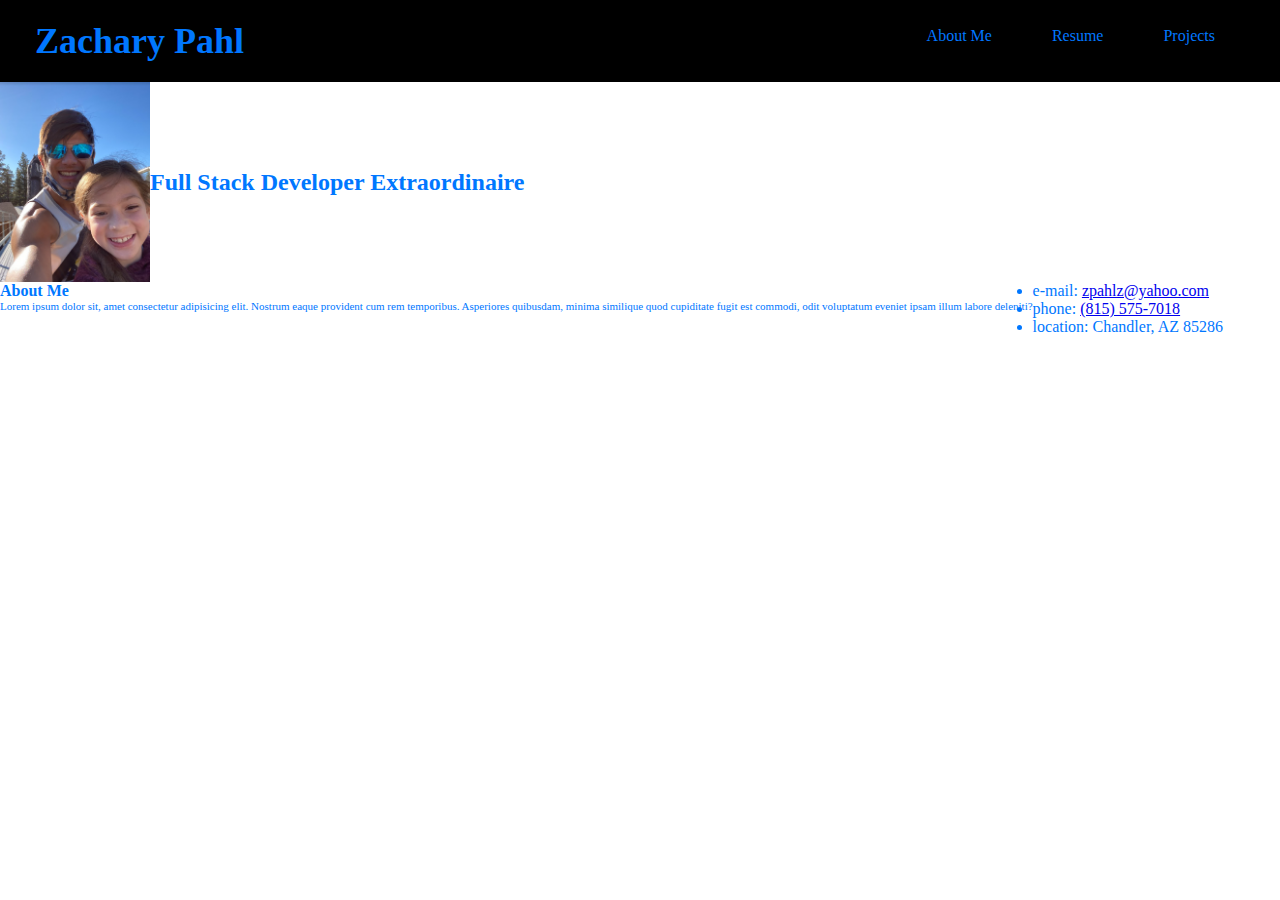
<file: index.html>
<!DOCTYPE html>
<html lang="en">
  <head>
    <meta charset="UTF-8" />
    <meta http-equiv="X-UA-Compatible" content="IE=edge" />
    <meta name="viewport" content="width=device-width, initial-scale=1.0" />
    <link rel="stylesheet" href="./Assets/style.css" />
    <title>Home</title>
  </head>

  <body>
    <!--TODO: Make sticky-->
    <!--Header & Nav-->
    <header>
      <h1>
        <a href="./">Zachary Pahl</a>
      </h1>
      <nav>
        <!--Nav-->
        <ul>
          <li><a href="./">About Me</a></li>
          <li><a href="./resume.html">Resume</a></li>
          <li><a href="./projects.html">Projects</a></li>
        </ul>
      </nav>
    </header>
    <main class="home">
      <!--Home Page Card-->
      <div class="center-aligned">
        <!--Picture-->
        <img
          src="Assets\images\self-portrait.PNG"
          alt="Self portrait of Zach Pahl"
          width="150"
          height="200"
        />
      </div>
      <div class="center-aligned">
        <!--Name&Job Title-->
        <h2>Full Stack Developer Extraordinaire</h2> 
      </div>
      <div class="about-me">
        <!--About Me paragraph-->
        <h2>About Me</h2>
        <p>
          Lorem ipsum dolor sit, amet consectetur adipisicing elit. Nostrum
          eaque provident cum rem temporibus. Asperiores quibusdam, minima
          similique quod cupiditate fugit est commodi, odit voluptatum eveniet
          ipsam illum labore deleniti?
        </p>
      </div>
      <div>
        <!--Contact Info-->
        <ul>
          <li>
            e-mail: <a href="mailto:zpahlz@yahoo.com">zpahlz@yahoo.com</a>
          </li>
          <li>phone: <a href="tel:8155757018">(815) 575-7018</a></li>
          <li>location: Chandler, AZ 85286</li>
        </ul>
      </div>
    </main>
  </body>
</html>
</file>
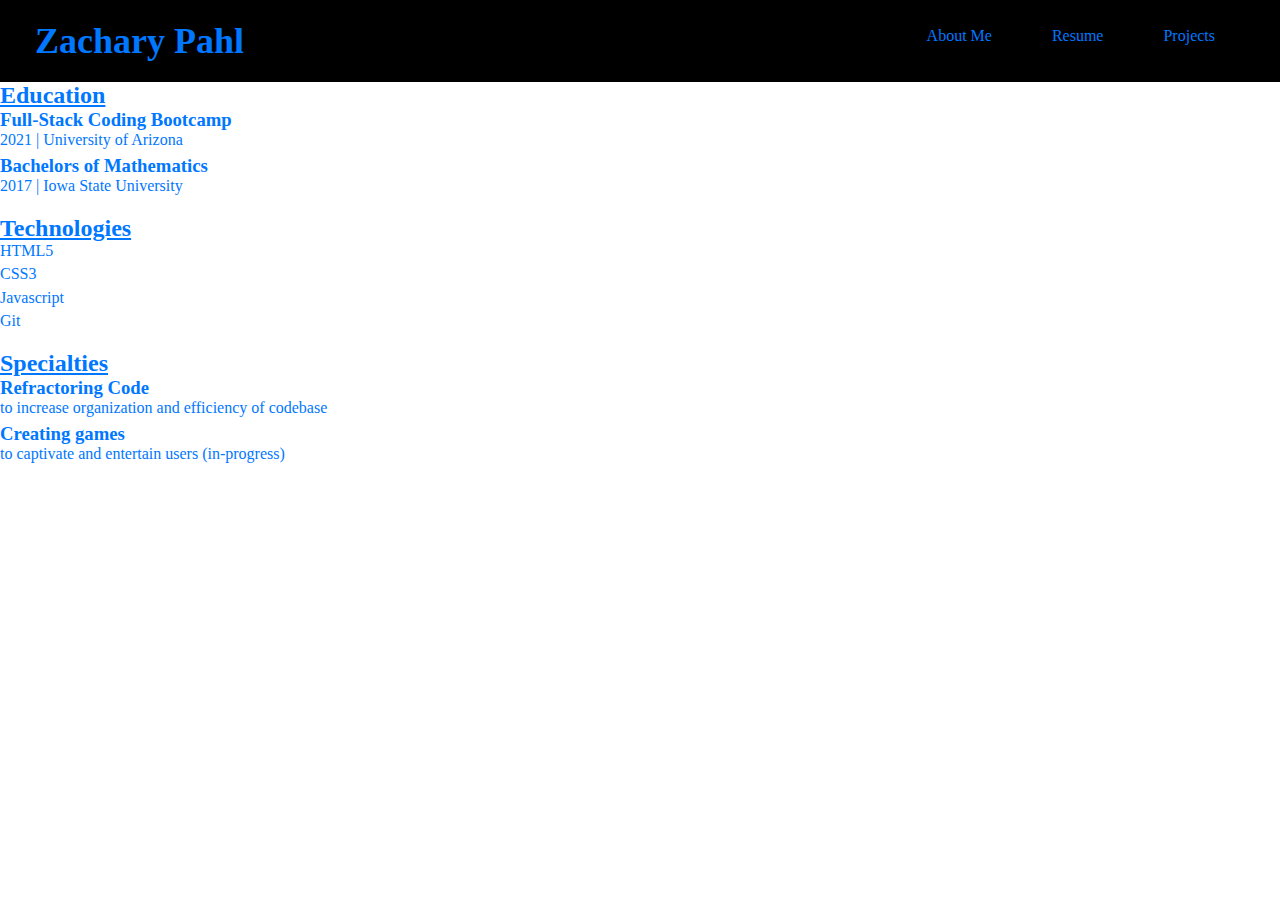
<file: resume.html>
<!DOCTYPE html>
<html lang="en">
  <head>
    <meta charset="UTF-8" />
    <meta http-equiv="X-UA-Compatible" content="IE=edge" />
    <meta name="viewport" content="width=device-width, initial-scale=1.0" />
    <link rel="stylesheet" href="./Assets/style.css" />
    <title>Resume</title>
  </head>
  <body>
    <!--Header & Nav-->
    <!--TODO: Make sticky-->
    <header>
      <h1>
        <a href="./">Zachary Pahl</a>
      </h1>
      <!--Nav-->
      <nav>
        <ul>
          <li><a href="./">About Me</a></li>
          <li><a href="./resume.html">Resume</a></li>
          <li><a href="./projects.html">Projects</a></li>
        </ul>
      </nav>
    </header>

    <!--Resume Card--> 
    <!--TODO: style columns-->
    <main class="resume">
      <!--Education column-->
      <div class="resume-column">
        <h2>Education</h2>
        <ul>
          <li>
            <h3>Full-Stack Coding Bootcamp</h3>
            <p>2021 | University of Arizona</p>
          </li>
          <li>
            <h3>Bachelors of Mathematics</h3>
            <p>2017 | Iowa State University</p>
          </li>
        </ul>
      </div>

      <!--Languages column-->
      <div class="resume-column">
        <h2>Technologies</h2>
        <ul>
          <li>HTML5</li>
          <li>CSS3</li>
          <li>Javascript</li>
          <li>Git</li>
        </ul>
      </div>

      <!--Specialties column-->
      <div class="resume-column">
        <h2>Specialties</h2>
        <ul>
          <li>
              <h3>Refractoring Code</h3>
              <p>to increase organization and efficiency of codebase</p>
          </li>
          <li>
              <h3>Creating games</h3>
              <p>to captivate and entertain users (in-progress)</p>
          </li>
        </ul>
      </div>
    </main>
  </body>
</html>
</file>
<file: Assets/style.css>
* {
    margin: 0;
    padding: 0;
    box-sizing: border-box;
}

body {
    color: #0077ff;
    font-family: 'Times New Roman', Times, serif;
}

/* Header */
header {
    padding: 20px 35px;
    background-color: black;
    display: flex;
    justify-content: space-between;
    flex-wrap: wrap;
}
header h1{
    font-weight: bold;
    margin: 0;
    font-size: 36px;
    color: #0077ff;
}
header a {
    text-decoration: none;
    color:#0077ff;
}
header nav {
    margin: 7px 0;
}
header nav ul {
    display: flex;
    flex-wrap: wrap;
    justify-content: space-between;
    align-items: center;
    list-style: none;
}
header nav ul li a {
    margin: 0 30px;
    font-weight: lighter;
    font-size: 1em;
}

/* Homepage */
.home {
    display: flex;
    flex-wrap: wrap;
    justify-content: flex-start;
}

.about-me h2 {
    font-size: 16px;
}

.about-me p {
    font-size: 11px;
    margin-bottom: 11px;
}

/* Resume */

.resume { 
    display: flex;
    flex-direction: column;
}

.resume h2 {
    text-decoration: underline;
}
.resume ul {
    margin-bottom: 20px;
}
.resume li {
    margin-bottom: 5.5px;
}

/* Projects */
.center-aligned {   
    display: flex;
    align-items: center;
    justify-content: center;
    flex-wrap: wrap;
}

.project-image {
    position: relative;
}

.text {
    position: absolute;
    font-size: 3vh;
    color: white;
}

.center-aligned .spotlight {
    flex-wrap: nowrap;
}
</file>
